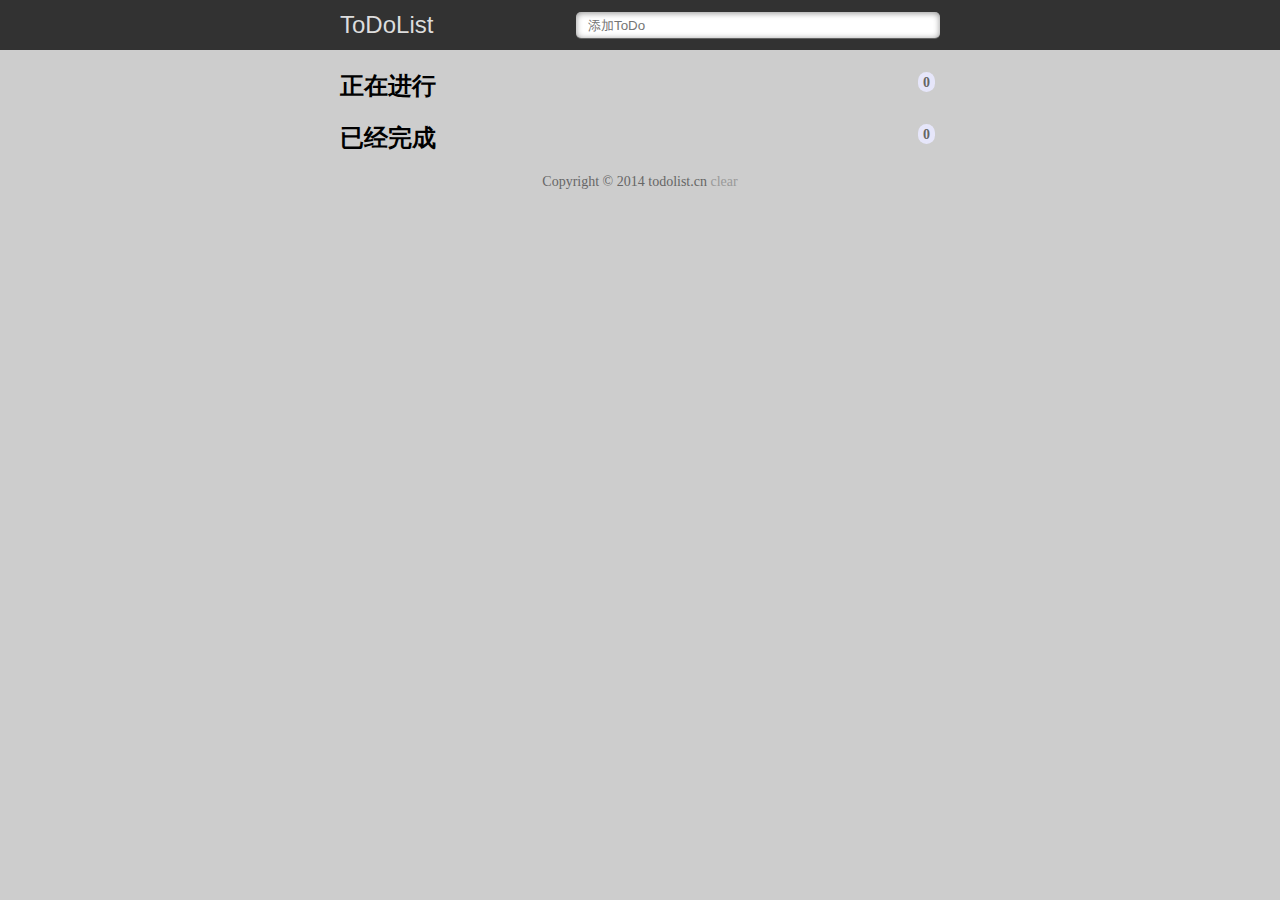
<file: src/main/resources/static/html/todo/index.html>
<!DOCTYPE html>
<html>
<head>
    <meta http-equiv="Content-Type" content="text/html; charset=utf-8" />
    <meta name="viewport" content="width=device-width, initial-scale=1.0, maximum-scale=1.0, user-scalable=no" />
    <title>ToDoList—最简单的待办事项列表</title>
    <meta name="description" content="ToDoList无须注册即可使用，数据存储在用户浏览器的html5本地数据库里，是最简单最安全的待办事项列表应用！" />
    <link rel="stylesheet" href="index.css">
</head>
<body>
<header>
    <section>
        <form action="javascript:post_action()" id="form">
            <label for="title">ToDoList</label>
            <input type="text" id="title" name="title" placeholder="添加ToDo" required="required" autocomplete="off" />
        </form>
    </section>
</header>
<section>
    <h2 onclick="save()">正在进行 <span id="todocount"></span></h2>
    <ol id="todolist" class="demo-box">
    </ol>
    <h2>已经完成 <span id="donecount"></span></h2>
    <ul id="donelist">
    </ul>
</section>
<footer>
    Copyright &copy; 2014 todolist.cn <a href="javascript:clear();">clear</a>
</footer>
<script type="text/javascript" src="index.js"></script>
</body>
</html>
</file>
<file: src/main/resources/static/html/todo/index.css>
body {
    margin: 0;
    padding: 0;
    font-size: 16px;
    background: #CDCDCD;
}

header {
    height: 50px;
    background: #333;
    background: rgba(47, 47, 47, 0.98);
}

section {
    margin: 0 auto;
}

label {
    float: left;
    width: 100px;
    line-height: 50px;
    color: #DDD;
    font-size: 24px;
    cursor: pointer;
    font-family: "Helvetica Neue", Helvetica, Arial, sans-serif;
}

header input {
    float: right;
    width: 60%;
    height: 24px;
    margin-top: 12px;
    text-indent: 10px;
    border-radius: 5px;
    box-shadow: 0 1px 0 rgba(255, 255, 255, 0.24), 0 1px 6px rgba(0, 0, 0, 0.45) inset;
    border: none
}

input:focus {
    outline-width: 0
}

h2 {
    position: relative;
}

span {
    position: absolute;
    top: 2px;
    right: 5px;
    display: inline-block;
    padding: 0 5px;
    height: 20px;
    border-radius: 20px;
    background: #E6E6FA;
    line-height: 22px;
    text-align: center;
    color: #666;
    font-size: 14px;
}

ol, ul {
    padding: 0;
    list-style: none;
}

li input {
    position: absolute;
    top: 2px;
    left: 10px;
    width: 22px;
    height: 22px;
    cursor: pointer;
}

p {
    margin: 0;
}

li p input {
    top: 3px;
    left: 40px;
    width: 70%;
    height: 20px;
    line-height: 14px;
    text-indent: 5px;
    font-size: 14px;
}

li {
    height: 32px;
    line-height: 32px;
    background: #fff;
    position: relative;
    margin-bottom: 10px;
    padding: 0 45px;
    border-radius: 3px;
    border-left: 5px solid #629A9C;
    box-shadow: 0 1px 2px rgba(0, 0, 0, 0.07);
}

ol li {
    cursor: move;
}

ul li {
    border-left: 5px solid #999;
    opacity: 0.5;
}

li a {
    position: absolute;
    top: 2px;
    right: 5px;
    display: inline-block;
    width: 14px;
    height: 12px;
    border-radius: 14px;
    border: 6px double #FFF;
    background: #CCC;
    line-height: 14px;
    text-align: center;
    color: #FFF;
    font-weight: bold;
    font-size: 14px;
    cursor: pointer;
}

footer {
    color: #666;
    font-size: 14px;
    text-align: center;
}

footer a {
    color: #666;
    text-decoration: none;
    color: #999;
}

@media screen and (max-device-width: 620px) {
    section {
        width: 96%;
        padding: 0 2%;
    }
}

@media screen and (min-width: 620px) {
    section {
        width: 600px;
        padding: 0 10px;
    }
}
</file>
